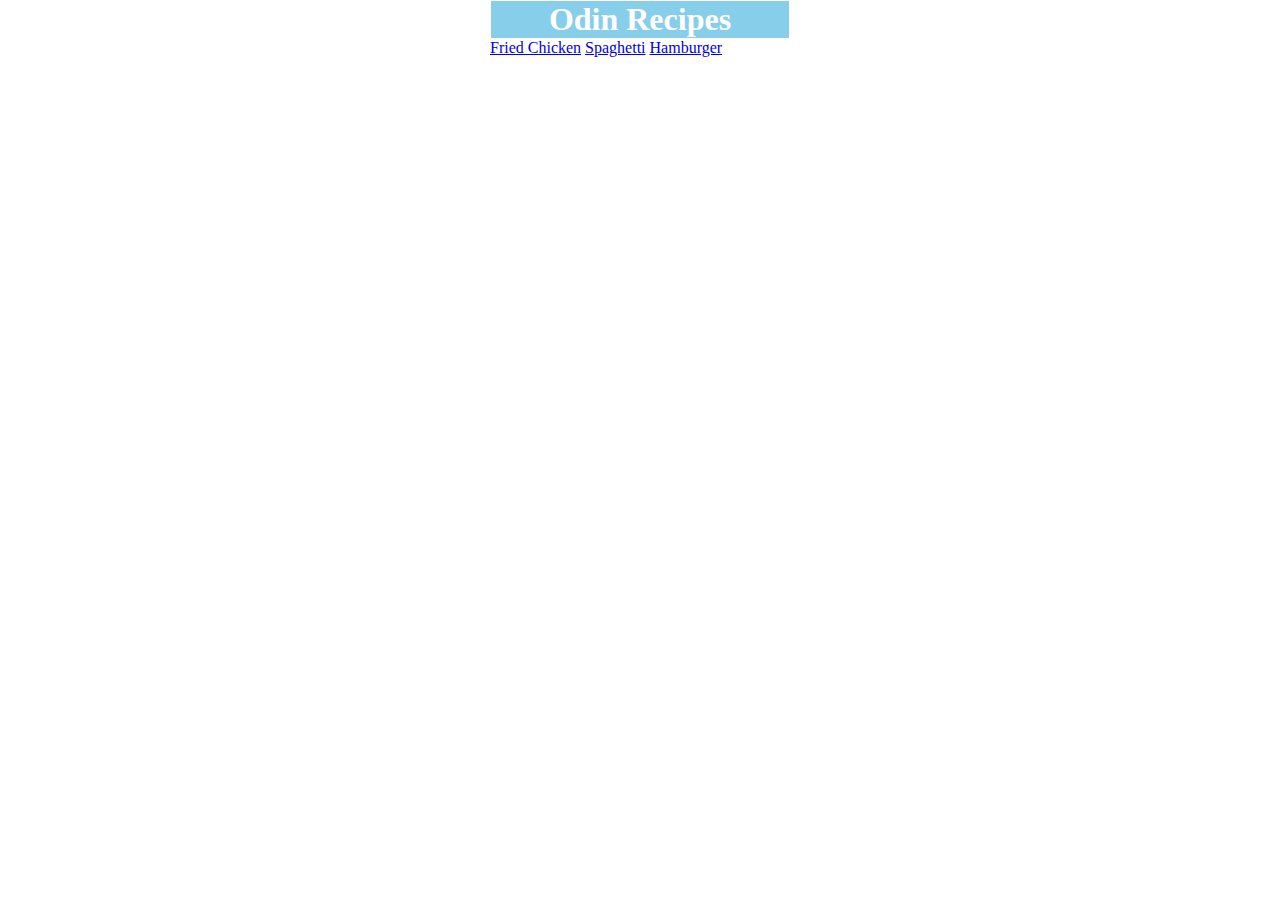
<file: index.html>
<!DOCTYPE html>
<html lang="en">
<head>
    <meta charset="UTF-8">
    <title>Odin Recipes</title>
    <link rel="stylesheet" href="style.css">
</head>
<body>
    <h1>Odin Recipes</h1>
    <a href="./recipes/fried-chicken.html" rel="noopener noreferrer">Fried Chicken</a>

    <a href="./recipes/spaghetti.html" rel="noopener noreferrer">Spaghetti</a>
    
    <a href="./recipes/hamburger.html" rel="noopener noreferrer">Hamburger</a>
</body>

</html>
</file>
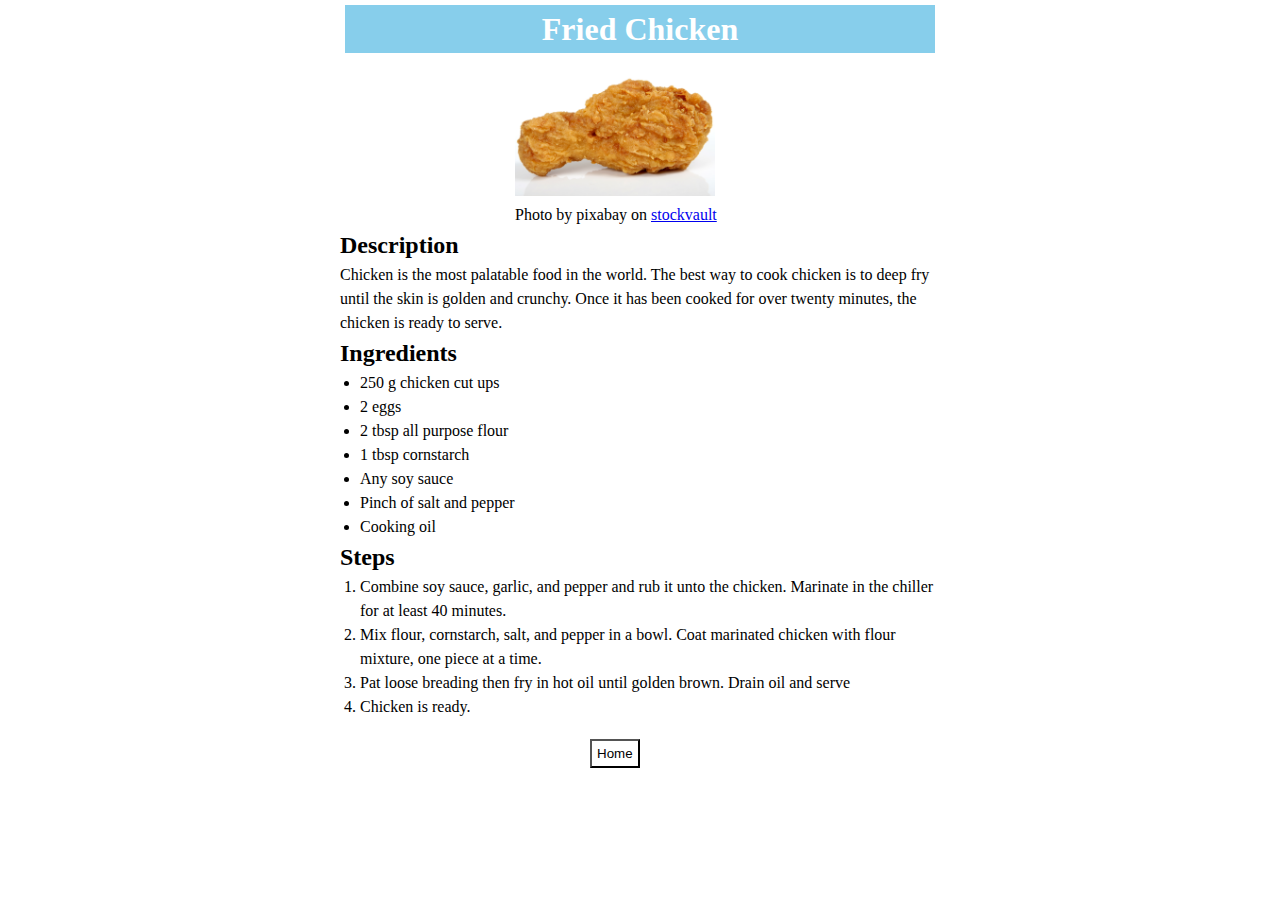
<file: recipes/fried-chicken.html>
<!DOCTYPE html>
<html lang="en">
<head>
    <meta charset="UTF-8">
    <title>Fried Chicken</title>
    <link rel="stylesheet" href="style.css">
</head>
<body>
    <h1>Fried Chicken</h1>

    <div>
    <img src="../img/fried-chicken.jpg" alt="a golden crunchy chicken" width="200">
    <p>Photo by pixabay on <a href="https://www.stockvault.net/photo/194382/Fried-Chicken" target="_blank" rel="noopener noreferrer">stockvault</a></p>
    </div>

    <h2>Description</h2>
    <p> Chicken is the most palatable food in the world. The best way to cook chicken
        is to deep fry until the skin is golden and crunchy. Once it has been cooked
        for over twenty minutes, the chicken is ready to serve. </p>

    <h2>Ingredients</h2>
    <ul>
        <li>250 g chicken cut ups</li>
        <li>2 eggs</li>
        <li>2 tbsp all purpose flour</li>
        <li>1 tbsp cornstarch</li>
        <li>Any soy sauce</li>
        <li>Pinch of salt and pepper</li>
        <li>Cooking oil</li>
    </ul>

    <h2>Steps</h2>
    <ol>
        <li>Combine soy sauce, garlic, and pepper and rub it unto the chicken. Marinate
            in the chiller for at least 40 minutes.</li>
        <li>Mix flour, cornstarch, salt, and pepper in a bowl. Coat marinated chicken with flour mixture,
            one piece at a time.</li>
        <li>Pat loose breading then fry in hot oil until golden brown. Drain oil and serve</li>
        <li>Chicken is ready.</li>
    </ol>

    <div class="center">
    <button><a class="link" href="../index.html">Home</a></button>
    </div>

    

</body>

</html>
</file>
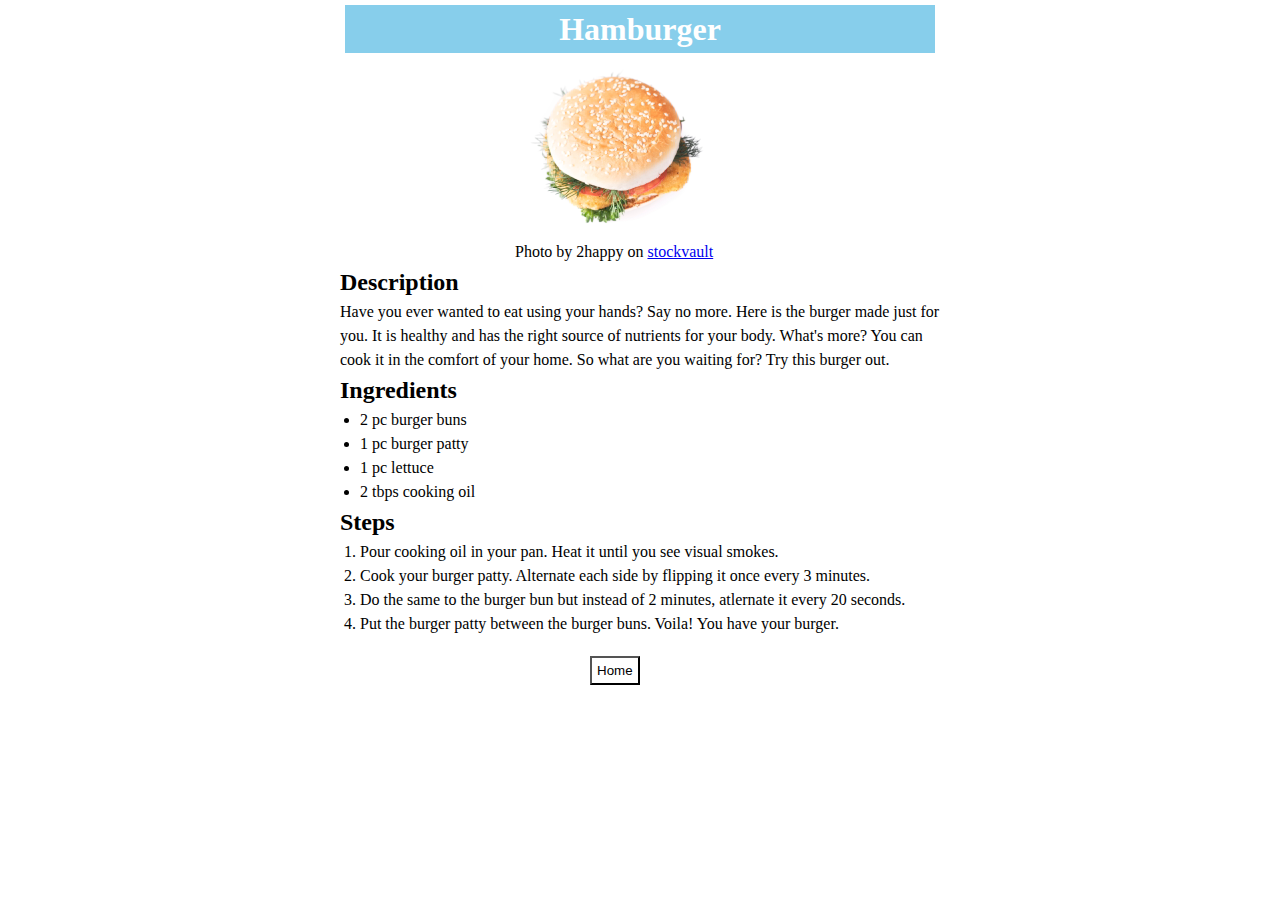
<file: recipes/hamburger.html>
<!DOCTYPE html>
<html lang="en">
<head>
    <meta charset="UTF-8">
    <title>Hamburger</title>
    <link rel="stylesheet" href="style.css">
</head>

<body>
    <h1>Hamburger</h1>
    <div>
    <img src="../img/hamburger.jpg" width="200" alt="a delicious burger">
    <p>Photo by 2happy on <a href="https://www.stockvault.net/photo/174676/hamburger" target="_blank" rel="noopener noreferrer">stockvault</a></p>
    </div>
    
    <h2>Description</h2>
    <p>Have you ever wanted to eat using your hands? Say no more. Here is the burger made just for you. It
        is healthy and has the right source of nutrients for your body. What's more? You can cook it in the comfort of
        your home. So what are you waiting for? Try this burger out.</p>

    <h2>Ingredients</h2>
    <ul>
        <li>2 pc burger buns</li>
        <li>1 pc burger patty</li>
        <li>1 pc lettuce</li>
        <li>2 tbps cooking oil</li>
    </ul>

    <h2>Steps</h2>
    <ol>
        <li>Pour cooking oil in your pan. Heat it until you see visual smokes.</li>
        <li>Cook your burger patty. Alternate each side by flipping it once every 3 minutes.</li>
        <li>Do the same to the burger bun but instead of 2 minutes, atlernate it every 20 seconds.</li>
        <li>Put the burger patty between the burger buns. Voila! You have your burger.</li>
    </ol>
    
    <div class="center">
    <button><a class="link" href="../index.html">Home</a></button>
    </div>

</body>

</html>
</file>
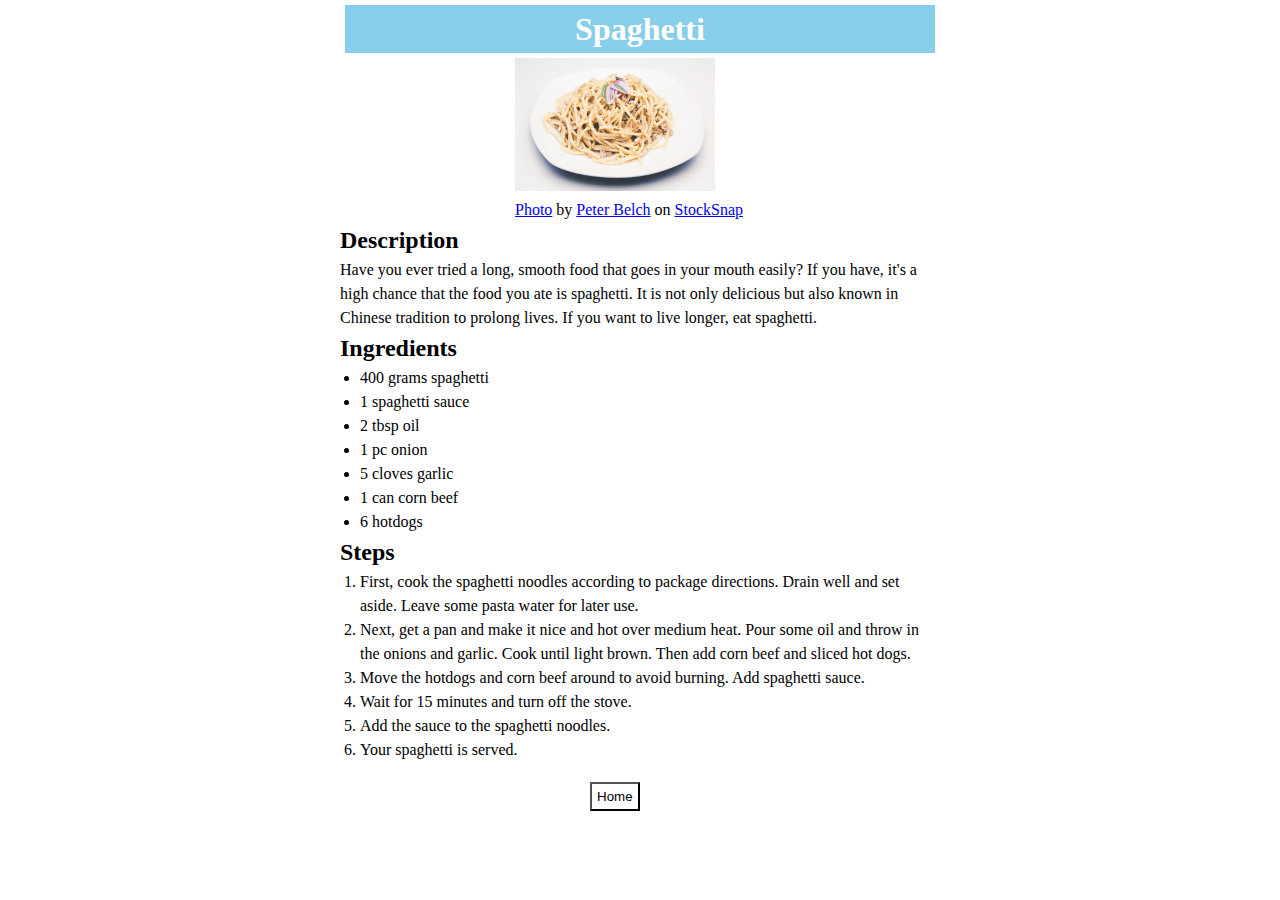
<file: recipes/spaghetti.html>
<!DOCTYPE html>
<html lang="en">
<head>
    <meta charset="UTF-8">
    <title>Spaghetti</title>
    <link rel="stylesheet" href="style.css">
</head>
    <h1>Spaghetti</h1>

    <div>
    <img src="../img/spaghetti.jpg" width="200" alt="Yummy spaghetti">
    <p><a href="https://stocksnap.io/photo/spaghetti-pasta-J7I8CZIT2K" target="_blank" rel="noopener noreferrer">
        Photo</a> by <a href="https://stocksnap.io/author/6696" target="_blank" rel="noopener noreferrer">Peter Belch</a>
        on <a href="https://stocksnap.io" target="_blank" rel="noopener noreferrer">StockSnap</a></p>
    </div>

    <h2>Description</h2>
    <p>Have you ever tried a long, smooth food that goes in your mouth easily? If you have, it's a high chance
        that the food you ate is spaghetti. It is not only delicious but also known in Chinese tradition to 
        prolong lives. If you want to live longer, eat spaghetti. </p>

    <h2>Ingredients</h2>
    <ul>
        <li>400 grams spaghetti</li>
        <li>1 spaghetti sauce</li>
        <li>2 tbsp oil</li>
        <li>1 pc onion</li>
        <li>5 cloves garlic</li>
        <li>1 can corn beef</li>
        <li>6 hotdogs</li>
    </ul>

    <h2>Steps</h2>
    <ol>
        <li>First, cook the spaghetti noodles according to package directions. Drain well and set aside. Leave some pasta water for later use.</li>
        <li>Next, get a pan and make it nice and hot over medium heat. Pour some oil and throw in the onions and garlic. Cook until light brown. Then add corn beef and sliced hot dogs.</li>
        <li>Move the hotdogs and corn beef around to avoid burning. Add spaghetti sauce.</li>
        <li>Wait for 15 minutes and turn off the stove.</li>
        <li>Add the sauce to the spaghetti noodles.</li>
        <li> Your spaghetti is served.</li>
    </ol>
    
    <div class="center">
    <button><a class="link" href="../index.html">Home</a></button>
    </div>

</html>
</file>
<file: style.css>
* {
    margin: 0px;
    padding: 0px;
    box-sizing: border-box;
}

body {
    width: 300px;
    margin: 0 auto;
}

h1 {
    text-align: center;
    background-color: skyblue;
    color: white;
}

div {
    padding: 5px;
    text-align: center;
}

h1,
div {
    border: 1px solid white;
}
</file>
<file: recipes/style.css>
* {
    margin: 0px;
    padding: 0px;
    box-sizing: border-box;
}

body {
    width: 600px;
    margin: 0 auto;
    line-height: 1.5;
}

h1 {
    text-align: center;
    margin-right: 50px;
    background-color: skyblue;
    color: white;
    margin: 5px;
}

div {
    display: block;
    width: 250px;
    margin: 0 auto;
}

li {
    margin-left: 20px;
}

button {
    background-color: white;
    box-shadow: 2px solid black;
    padding: 5px;
}

.center {
    /* border: 2px solid red; */
    width: 200px;
    margin: 20px 250px 0px;
}

.link {
    color: black;
    text-decoration: none;
}
</file>
